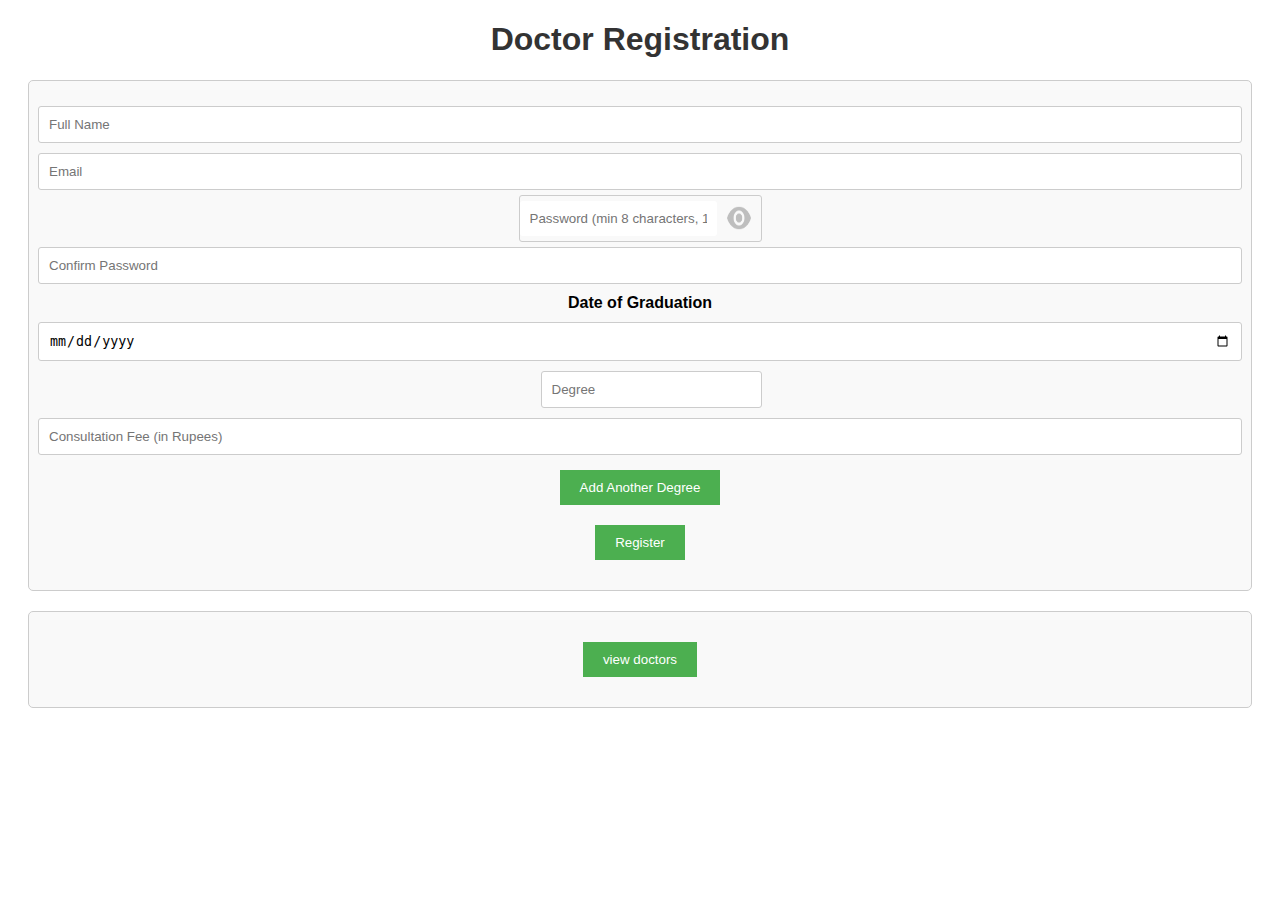
<file: index.html>
<!DOCTYPE html>
<html lang="en">
<head>
    <meta charset="UTF-8">
    <meta name="viewport" content="width=device-width, initial-scale=1.0">
    <link rel="stylesheet" href="style.css">
    <title>Doctor Registration</title>
</head>
<body>
    <h1>Doctor Registration</h1>
    
    <div id="registration-form">
        <!-- Registration Form Here -->
        <form action="process_form.php" method="post"  class="doctor-form">
            <input type="text" name="name" placeholder="Full Name" required>
            <input type="email" name="email" placeholder="Email" required>
            <!-- Inside the form -->
<div class="password-field">
    <input type="password" name="password" id="password" placeholder="Password (min 8 characters, 1 special character, 1 digit)" minlength="8" required>
    <img id="password-toggle" src="Assets/passwordShow.png" alt="Show Password" onclick="togglePasswordVisibility()">
</div>
<input type="password" name="cfmpassword" id="confirm-password" placeholder="Confirm Password" minlength="8" required>
            <label for="graduation-date">Date of Graduation</label>
            <input type="date" name="date" required>
            <div id="degree-inputs">
                <input type="text" name="degree[]" placeholder="Degree" required>
            </div>            <input type="text" name="cofee" placeholder="Consultation Fee (in Rupees)" required>
            <button type="button" class="add-degree" id="add-degree">Add Another Degree</button>
            <button type="submit" name="Register">Register</button>
        </form>
        
        
        
    </div>

    <div id="doctors-list">
        <!-- Doctor Cards Here -->
        <button type="button" id="load-more" onclick="location.href='view_doctors.html'">view doctors</button>
        
    </div>

    <script src="script.js"></script>
</body>
</html>
</file>
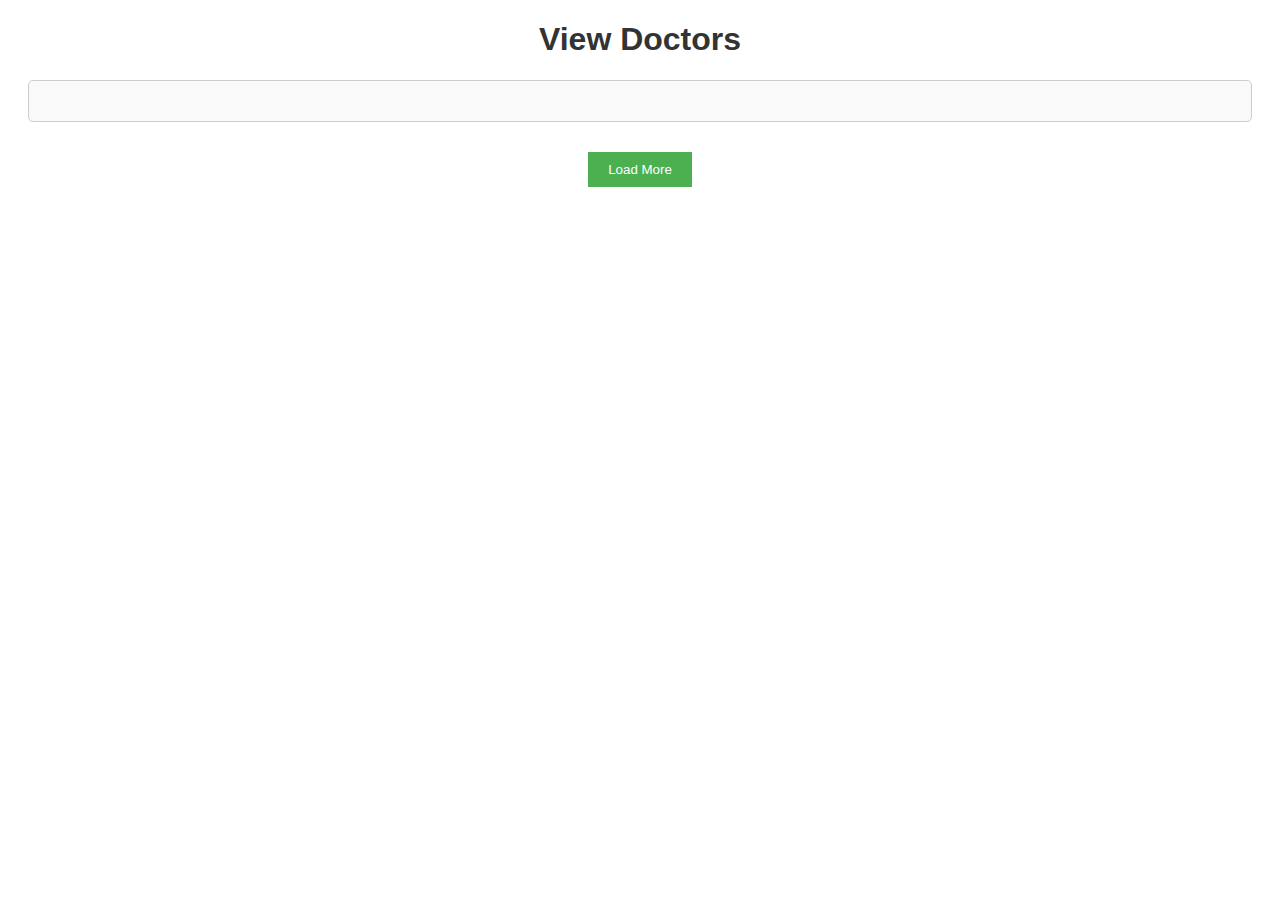
<file: view_doctors.html>
<!DOCTYPE html>
<html lang="en">
<head>
    <meta charset="UTF-8">
    <meta name="viewport" content="width=device-width, initial-scale=1.0">
    <title>View Doctors</title>
    <link rel="stylesheet" href="style.css">
</head>
<body>
    <h1>View Doctors</h1>
    <div id="doctors-list">
        <!-- Doctor Cards Will Be Displayed Here -->
    </div>
    <button type="button" id="load-more">Load More</button>

    <script>
        let page = 1;

        // Function to fetch doctors from the API
        function fetchDoctors() {
            fetch(`fetch_doctors.php?page=${page}`) // Pass the page number
                .then((response) => response.json())
                .then((data) => {
                    const doctorsList = document.getElementById("doctors-list");

                    if (data && data.length > 0) {
                        data.forEach((doctor) => {
                            const card = document.createElement("div");
                            card.className = "doctor-card";
                            const degrees = doctor.degree.split(',').map(degree => degree.trim()).join(', ');
                            card.innerHTML = `
                                <h2>${doctor.name}</h2>
                                <p>Email: ${doctor.email}</p>
                                <p>Degree: ${degrees}</p>
                                <p>Date of Graduation: ${doctor.date}</p>
                                <p>Consultation Fee: ₹${doctor.cofee}</p>
                            `;
                            doctorsList.appendChild(card);
                        });
                        page++; // Increment the page number
                    } else {
                        document.getElementById("load-more").style.display = "none"; // Hide the button when there are no more results
                    }
                })
                .catch((error) => {
                    console.error('Error:', error);
                });
        }

        // Event listener for "Load More" button
        document.getElementById("load-more").addEventListener("click", fetchDoctors);

        // Initial load of doctor cards
        fetchDoctors();
    </script>
</body>
</html>
</file>
<file: style.css>
body {
    font-family: 'Poppins', Arial, sans-serif;
    text-align: center;
}

h1 {
    color: #333;
}

#registration-form, #doctors-list {
    margin: 20px;
    padding: 20px;
    border: 1px solid #ccc;
    border-radius: 5px;
    background: #f9f9f9;
}

form {
    display: flex;
    flex-direction: column;
    align-items: center;
}

input[type="text"],
input[type="email"],
input[type="password"],
input[type="date"] {
    width: 100%;
    padding: 10px;
    margin: 5px 0;
    border: 1px solid #ccc;
    border-radius: 3px;
}

#add-degree {
    background-color: #4CAF50;
    color: white;
    border: none;
    padding: 10px 20px;
    margin: 10px 0;
    cursor: pointer;
}

button[type="submit"], #load-more {
    background-color: #4CAF50;
    color: white;
    border: none;
    padding: 10px 20px;
    margin: 10px 0;
    cursor: pointer;
}

button[type="submit"]:hover, #load-more:hover, #add-degree:hover {
    background-color: #45a049;
}

label {
    display: block;
    text-align: left;
    margin: 5px 0;
    font-weight: bold;
}

#doctors-list {
    display: flex;
    flex-wrap: wrap;
    justify-content: center;
}

.doctor-card {
    border: 1px solid #ccc;
    border-radius: 5px;
    padding: 10px;
    margin: 10px;
    max-width: 300px;
    background: #fff;
    box-shadow: 0 4px 8px 0 rgba(0, 0, 0, 0.2);
}

/* Password Toggle */
.password-field {
    display: flex;
    align-items: center;
    border: 1px solid #ccc;
    border-radius: 3px;
}

#password {
    flex-grow: 1;
    border: none; /* Remove the border from the password input */
    padding: 10px;
}

#password-toggle {
    cursor: pointer;
    padding: 10px;
    width: 24px; /* Adjust the width and height as needed */
    height: 24px;
}
 
/*-----Home button-------------*/

/* Styles for Violet section */
.violet-section {
    background-color: violet;
    padding: 20px;
    text-align: center;
    border-radius: 10px;
}

.violet-section img {
    max-width: 100%;
}

.register-button {
    background-color: green;
    color: white;
    border: none;
    border-radius: 10px;
    padding: 10px 20px;
    cursor: pointer;
}

/* Styles for Green section */
.green-section {
    background-color: green;
    padding: 20px;
    text-align: center;
    border-radius: 10px;
}

.login-button {
    background-color: white;
    color: green;
    border: none;
    border-radius: 10px;
    padding: 10px 20px;
    cursor: pointer;
}

/* Styles for White section */
.white-section {
    background-color: white;
    padding: 20px;
    text-align: center;
    border-radius: 10px;
}

.view-doctors-button {
    background-color: green;
    color: white;
    border: none;
    border-radius: 10px;
    padding: 10px 20px;
    cursor: pointer;
}
</file>
